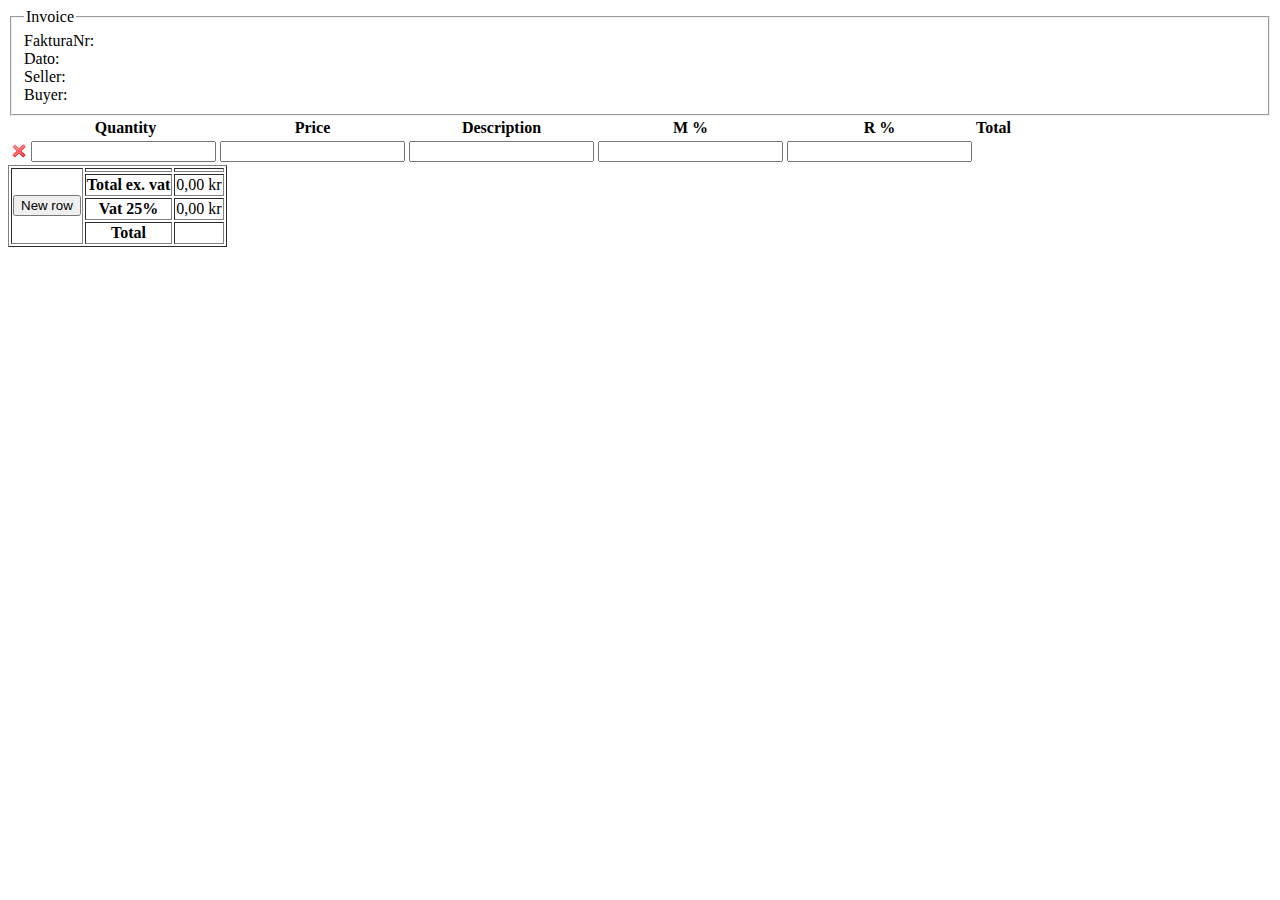
<file: knockback.html>
<!DOCTYPE HTML PUBLIC "-//W3C//DTD HTML 4.01 Transitional//EN"
    "http://www.w3.org/TR/html4/loose.dtd">
  <html>
  <head>
    <meta http-equiv="Content-Type" content="text/html; charset=utf-8" />
    <title>Knockback demo</title>
    <link rel="stylesheet" type="text/css" href="css/app.css">
    <link rel="stylesheet" href="https://raw.github.com/twitter/bootstrap/master/docs/assets/css/bootstrap.css">

    <!-- include source files here... -->
    <script type="text/javascript" src="js/jquery.min.js"></script>
    <script type="text/javascript" src="js/jquery.date_format.js"></script>
    <script type="text/javascript" src="js/json2.js"></script>
    
    <script type="text/javascript" src="js/underscore.js"></script>
    <script type="text/javascript" src="js/backbone.js"></script>
    <script type="text/javascript" src="js/backbone.localstorage.js"></script>
    
    <script type="text/javascript" src="http://cloud.github.com/downloads/SteveSanderson/knockout/knockout-2.1.0.js"></script>
    <script type="text/javascript" src="https://raw.github.com/kmalakoff/knockback/0.15.4/knockback.min.js"></script>
    
    <script type="text/javascript" src="js/invoice.js"></script>


  </head>
  <body>
  
  	<fieldset>
  		<legend>Invoice</legend>
  		
	  	<div>
	    	FakturaNr: <span data-bind="text: number"></span>
	    </div>
	    <div>
	    	Dato: <span data-bind="text: date"></span>
	    </div>
	    <div>
	    	Seller: <span data-bind="text: seller_info"></span>
	    </div>
	    <div>
	    	Buyer: <span data-bind="text: buyer_info"></span>
	    </div>
	    
  	</fieldset>
  
  	<div id="r-formset-wrapper">
        <table id="r-formset">
        <thead class="top">
            <tr>
                <th class="tool"></th>
                <th class="first quantity">&nbsp;Quantity</th>
                <th class="price">Price</th>
                <th class="description">Description</th>
                <th class="tax">M %</th>
                <th class="discount">R %</th>
                <th class="last total">Total</th>
            </tr>
        </thead>
        <tbody data-bind="foreach: lines">
            	
            <tr class="irow" id="irow-0">
				<td class="tool">
				    <img src="css/cross.png" data-bind="click: deleteRow" width="16" height="16" />
				</td>
			    <td class="quantity">
			        <input type="text" data-bind="value: quantity" />
			    </td>
			    <td class="price"><input type="text" data-bind="value: price" /></td>
			    <td class="description"><input type="text" data-bind="value: description" /></td>
			    <td class="tax"><input type="text" data-bind="value: tax_rate" /></td>
			    <td class="discount"><input type="text" data-bind="value: discount" /></td>
			    <td class="total row-total" data-bind="text: total"></td>
				
			</tr>        
			
	    </tbody>
        </table>
        <table id="totals" border="1">
            <tbody><tr>
                <td rowspan="7" class="invoice-form-tools">
                    <div id="tools">
                        <input type="button" data-bind="click: addRow" value="New row">
                    </div>
                </td>
                <th></th>
                <td class="sums"></td>
            </tr>
            <tr id="discount-total-row" class="hidden" style="display: none; ">
                <th>
                    Discount <span id="discount"></span>
                </th>
                <td class="sums special-error-placement" id="discount-result">0,00 kr</td>
            </tr>
            <tr>
                <th>
                    Total ex. vat
                </th>
                <td class="sums" id="grand-total-exc-tax">0,00 kr</td>
            </tr>
            <tr>
                <th>
                    Vat <span id="tax">25%</span>
                </th>
                <td class="sums special-error-placement" id="tax-result">0,00 kr</td>
            </tr>
            <tr>
                <th>Total</th>
                <td id="grand-total-inc-tax" class="sums" data-bind="text: total"></td>
            </tr>
        </tbody></table>
    </div>
    
    
    
    <script type="text/javascript">

    	var viewmodel = new InvoiceViewModel(new Invoice({line_items: new LineItems(new LineItem)}));
	     
    	ko.applyBindings(viewmodel);

    </script>
    
  </body>
  </html>
</file>
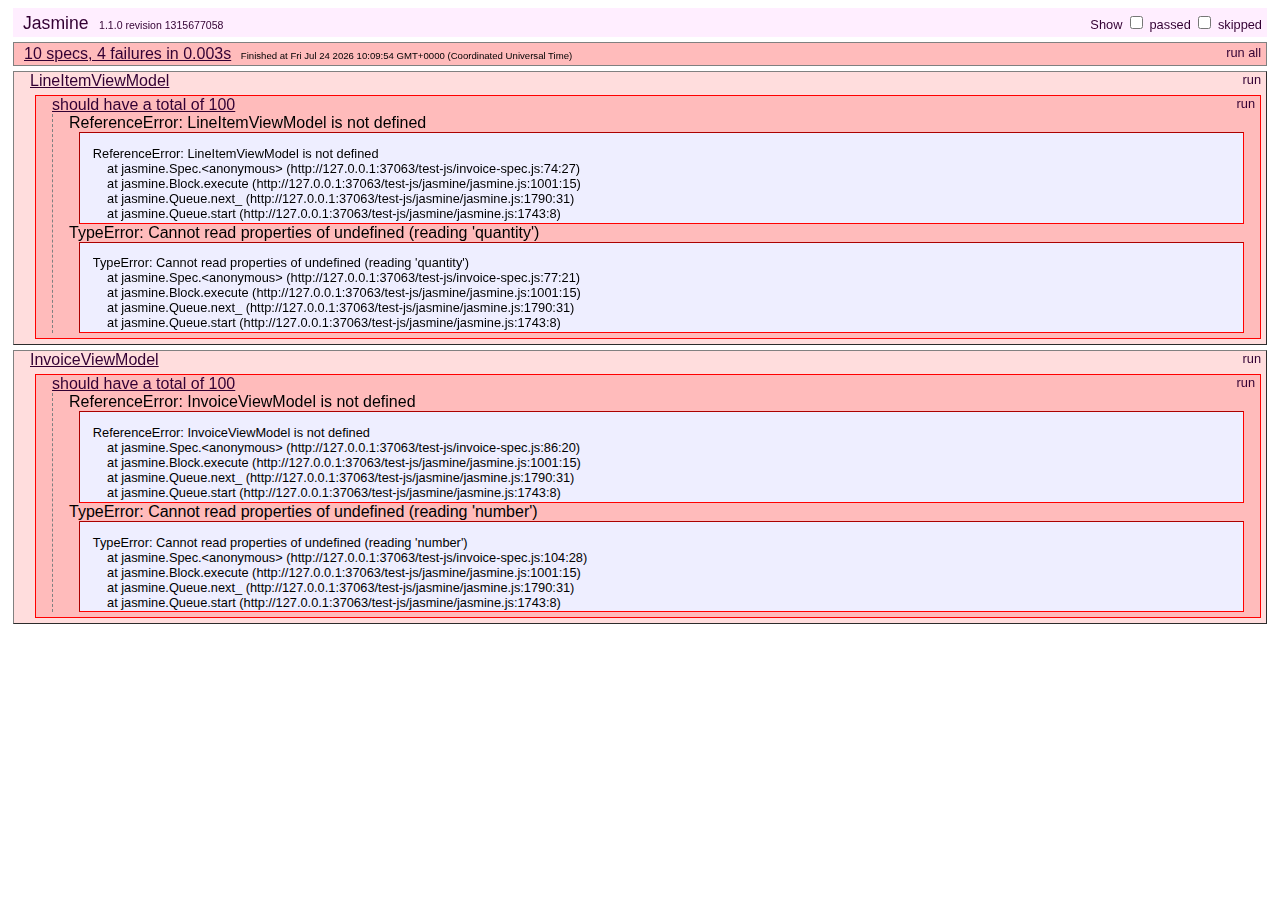
<file: test-js/SpecRunner.html>
<!DOCTYPE HTML PUBLIC "-//W3C//DTD HTML 4.01 Transitional//EN"
  "http://www.w3.org/TR/html4/loose.dtd">
<html>
<head>
  <title>Jasmine Test Runner</title>
  <meta http-equiv="Content-Type" content="text/html; charset=utf-8" />
  <link rel="stylesheet" type="text/css" href="jasmine/jasmine.css">
  <script type="text/javascript" src="jasmine/jasmine.js"></script>
  <script type="text/javascript" src="jasmine/jasmine-html.js"></script>

  <!-- include source files here... -->
  <script type="text/javascript" src="../js/jquery.min.js"></script>  
  <script type="text/javascript" src="../js/jquery.date_format.js"></script>    
  <script type="text/javascript" src="../js/json2.js"></script>
  
  <script type="text/javascript" src="../js/underscore.js"></script>
  <script type="text/javascript" src="../js/backbone.js"></script>
  <script type="text/javascript" src="../js/backbone.localstorage.js"></script>  
  
  <script type="text/javascript" src="http://cloud.github.com/downloads/SteveSanderson/knockout/knockout-2.1.0.js"></script>
  <script type="text/javascript" src="http://cloud.github.com/downloads/kmalakoff/knockback/knockback-0.15.3.js"></script>
  
  <script type="text/javascript" src="../js/invoice.js"></script>
  
  <!-- include spec files here... -->
  <script type="text/javascript" src="invoice-spec.js"></script>  

</head>
<body>

<script type="text/javascript">
  jasmine.getEnv().addReporter(new jasmine.TrivialReporter());
  jasmine.getEnv().execute();
</script>

</body>
</html>
</file>
<file: css/app.css>
#page-container {
	width: 760px;
	margin: 0 auto 40px;
  background: white;
  padding: 20px;
  -moz-box-shadow: rgba(0, 0, 0, 0.2) 0 5px 6px 0;
  -webkit-box-shadow: rgba(0, 0, 0, 0.2) 0 5px 6px 0;
  -o-box-shadow: rgba(0, 0, 0, 0.2) 0 5px 6px 0;
  box-shadow: rgba(0, 0, 0, 0.2) 0 5px 6px 0;
}

h3#small-header {
  font-family: Gill Sans, Verdana;
  font-size: 11px;
  line-height: 14px;
  text-transform: uppercase;
  letter-spacing: 2px;
  font-weight: bold;
}

h2#header {
  font-family: times, Times New Roman, times-roman, georgia, serif;
  color: #444;
  margin: 0;
  font-size: 51px;
  line-height: 44px;
  letter-spacing: -2px;
  font-weight: bold;
  padding: 0px 0px 6px 0px;  
}

.buyer-details {
  float:left;
}
.seller-details {
  float:right;
}

#app-container {
  padding: 20px;
}

.items .quantity input {
  width: 25px;
}

.items .price input {
  width: 50px;
}

.items .tax-rate select {
  width: 50px;
}
</file>
<file: test-js/jasmine/jasmine.css>
body {
  font-family: "Helvetica Neue Light", "Lucida Grande", "Calibri", "Arial", sans-serif;
}


.jasmine_reporter a:visited, .jasmine_reporter a {
  color: #303; 
}

.jasmine_reporter a:hover, .jasmine_reporter a:active {
  color: blue; 
}

.run_spec {
  float:right;
  padding-right: 5px;
  font-size: .8em;
  text-decoration: none;
}

.jasmine_reporter {
  margin: 0 5px;
}

.banner {
  color: #303;
  background-color: #fef;
  padding: 5px;
}

.logo {
  float: left;
  font-size: 1.1em;
  padding-left: 5px;
}

.logo .version {
  font-size: .6em;
  padding-left: 1em;
}

.runner.running {
  background-color: yellow;
}


.options {
  text-align: right;
  font-size: .8em;
}




.suite {
  border: 1px outset gray;
  margin: 5px 0;
  padding-left: 1em;
}

.suite .suite {
  margin: 5px; 
}

.suite.passed {
  background-color: #dfd;
}

.suite.failed {
  background-color: #fdd;
}

.spec {
  margin: 5px;
  padding-left: 1em;
  clear: both;
}

.spec.failed, .spec.passed, .spec.skipped {
  padding-bottom: 5px;
  border: 1px solid gray;
}

.spec.failed {
  background-color: #fbb;
  border-color: red;
}

.spec.passed {
  background-color: #bfb;
  border-color: green;
}

.spec.skipped {
  background-color: #bbb;
}

.messages {
  border-left: 1px dashed gray;
  padding-left: 1em;
  padding-right: 1em;
}

.passed {
  background-color: #cfc;
  display: none;
}

.failed {
  background-color: #fbb;
}

.skipped {
  color: #777;
  background-color: #eee;
  display: none;
}


/*.resultMessage {*/
  /*white-space: pre;*/
/*}*/

.resultMessage span.result {
  display: block;
  line-height: 2em;
  color: black;
}

.resultMessage .mismatch {
  color: black;
}

.stackTrace {
  white-space: pre;
  font-size: .8em;
  margin-left: 10px;
  max-height: 5em;
  overflow: auto;
  border: 1px inset red;
  padding: 1em;
  background: #eef;
}

.finished-at {
  padding-left: 1em;
  font-size: .6em;
}

.show-passed .passed,
.show-skipped .skipped {
  display: block;
}


#jasmine_content {
  position:fixed;
  right: 100%;
}

.runner {
  border: 1px solid gray;
  display: block;
  margin: 5px 0;
  padding: 2px 0 2px 10px;
}
</file>
